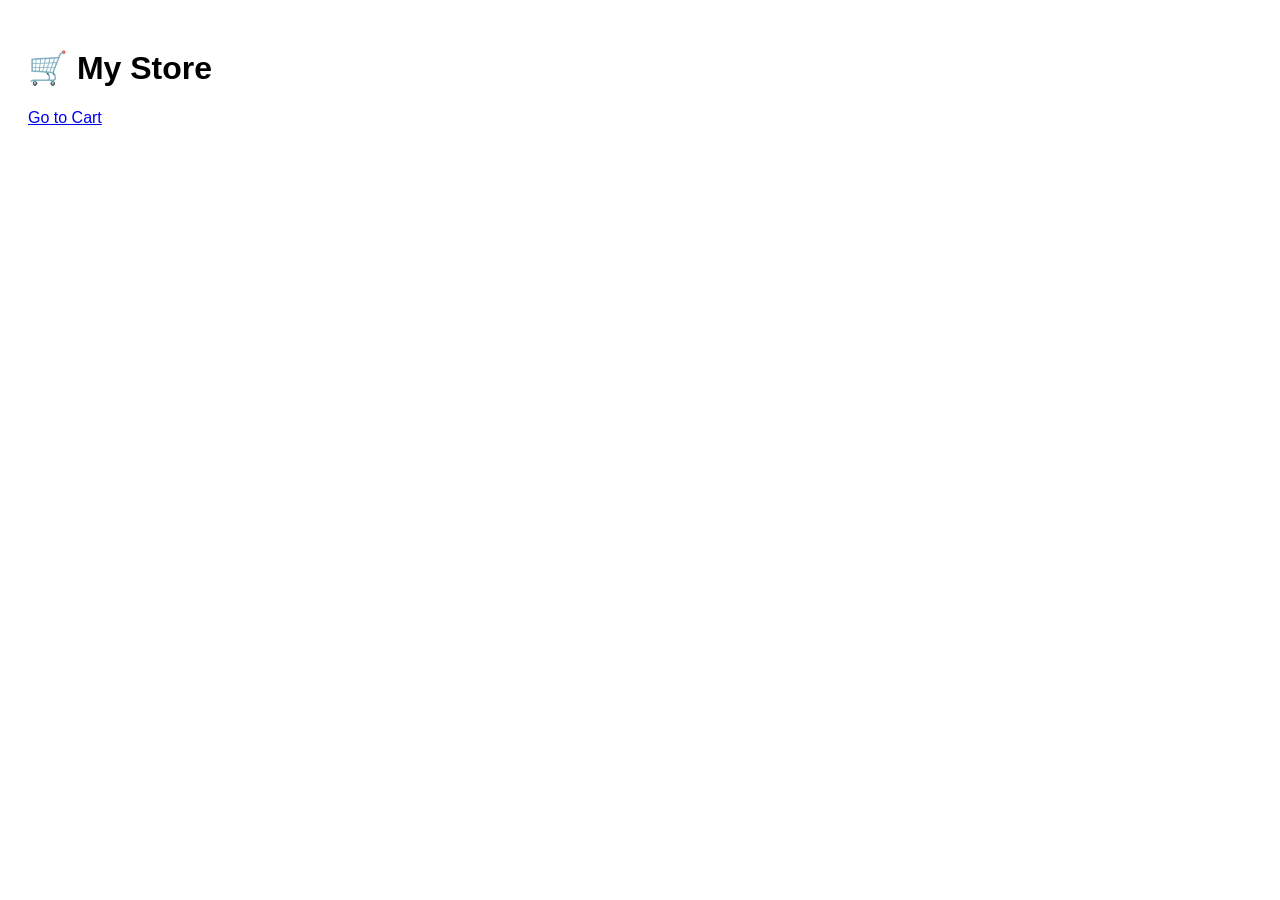
<file: index.html>
<!DOCTYPE html>
<html>
<head>
  <title>Shop</title>
  <link rel="stylesheet" href="style.css">
</head>
<body>

<h1>🛒 My Store</h1>
<a href="cart.html">Go to Cart</a>

<div id="products"></div>

<script src="script.js"></script>
</body>
</html>
</file>
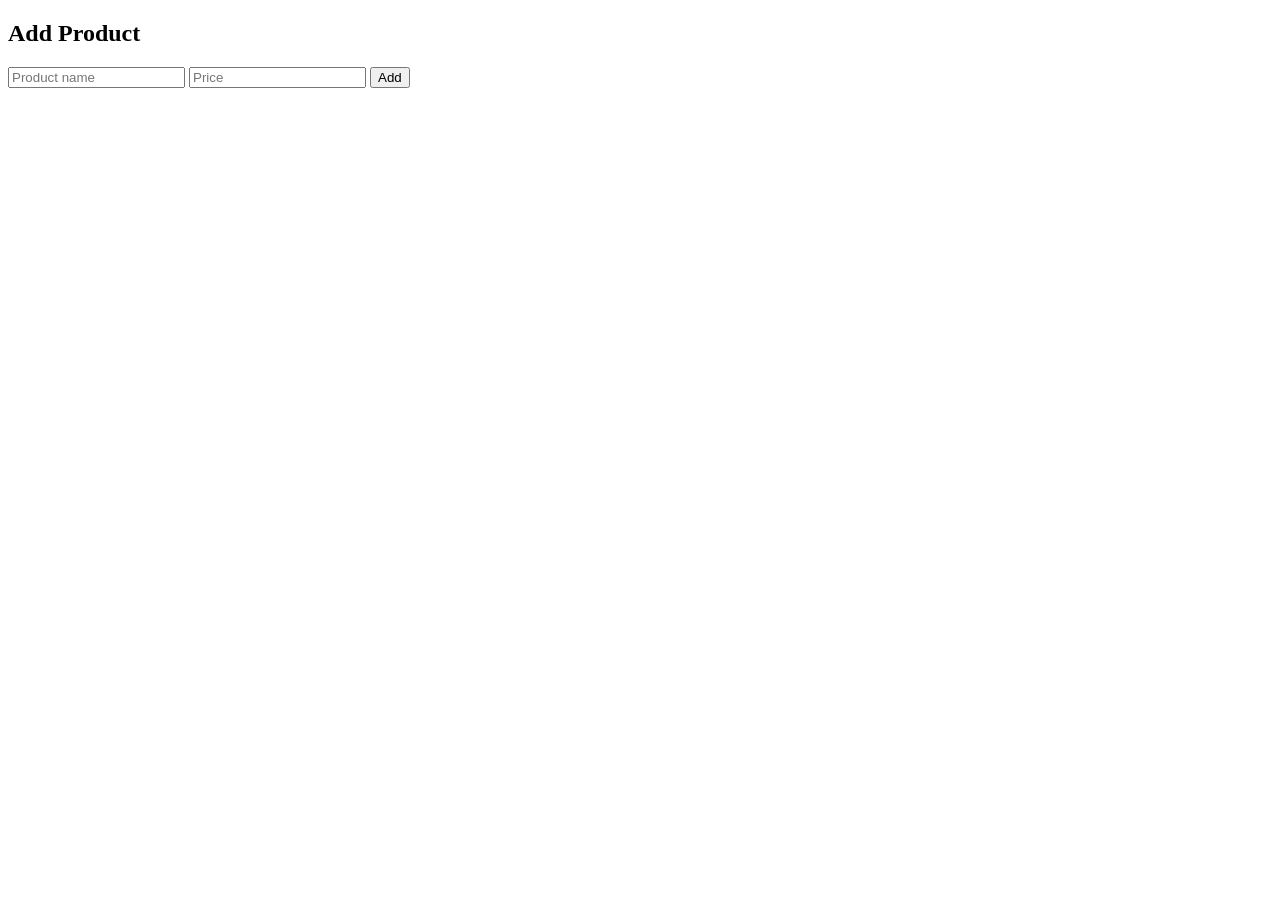
<file: admin.html>
<!DOCTYPE html>
<html>
<head>
  <title>Admin Panel</title>
</head>
<body>

<h2>Add Product</h2>

<input id="name" placeholder="Product name">
<input id="price" placeholder="Price">
<button onclick="addProduct()">Add</button>

<script src="script.js"></script>
</body>
</html>
</file>
<file: style.css>
body {
    font-family: Arial;
    padding: 20px;
  }
  
  #products {
    display: flex;
    gap: 20px;
  }
  
  .card {
    border: 1px solid gray;
    padding: 10px;
    width: 150px;
  }
  
  button {
    background: green;
    color: white;
    border: none;
    padding: 5px;
    cursor: pointer;
  }
</file>
